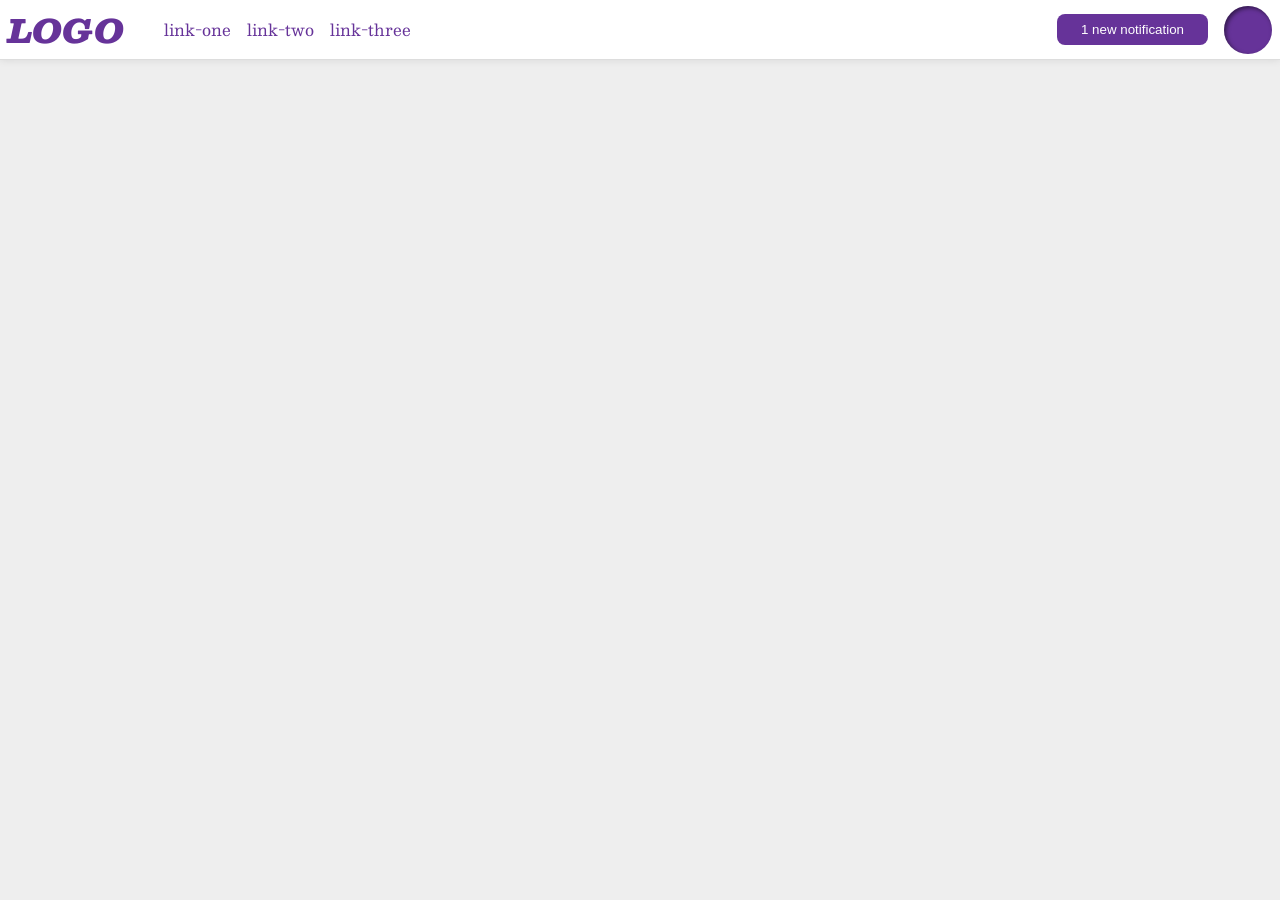
<file: foundations/flex/03-flex-header-2/index.html>
<!DOCTYPE html>
<html lang="en">
  <head>
    <meta charset="UTF-8">
    <meta http-equiv="X-UA-Compatible" content="IE=edge">
    <meta name="viewport" content="width=device-width, initial-scale=1.0">
    <title>Flex Header 2</title>
    <link rel="stylesheet" href="style.css">
  </head>
  <body>
    <div class="header">
      <div id="left-side">
        <div class="logo">
          LOGO
        </div>
        <ul class="links">
          <li><a href="https://google.com">link-one</a></li>
          <li><a href="https://google.com">link-two</a></li>
          <li><a href="https://google.com">link-three</a></li>
        </ul>
      </div>
      <div id="right-side">
        <button class="notifications">
          1 new notification
        </button>
        <div class="profile-image"></div>
      </div>
    </div>
  </body>
</html>
</file>
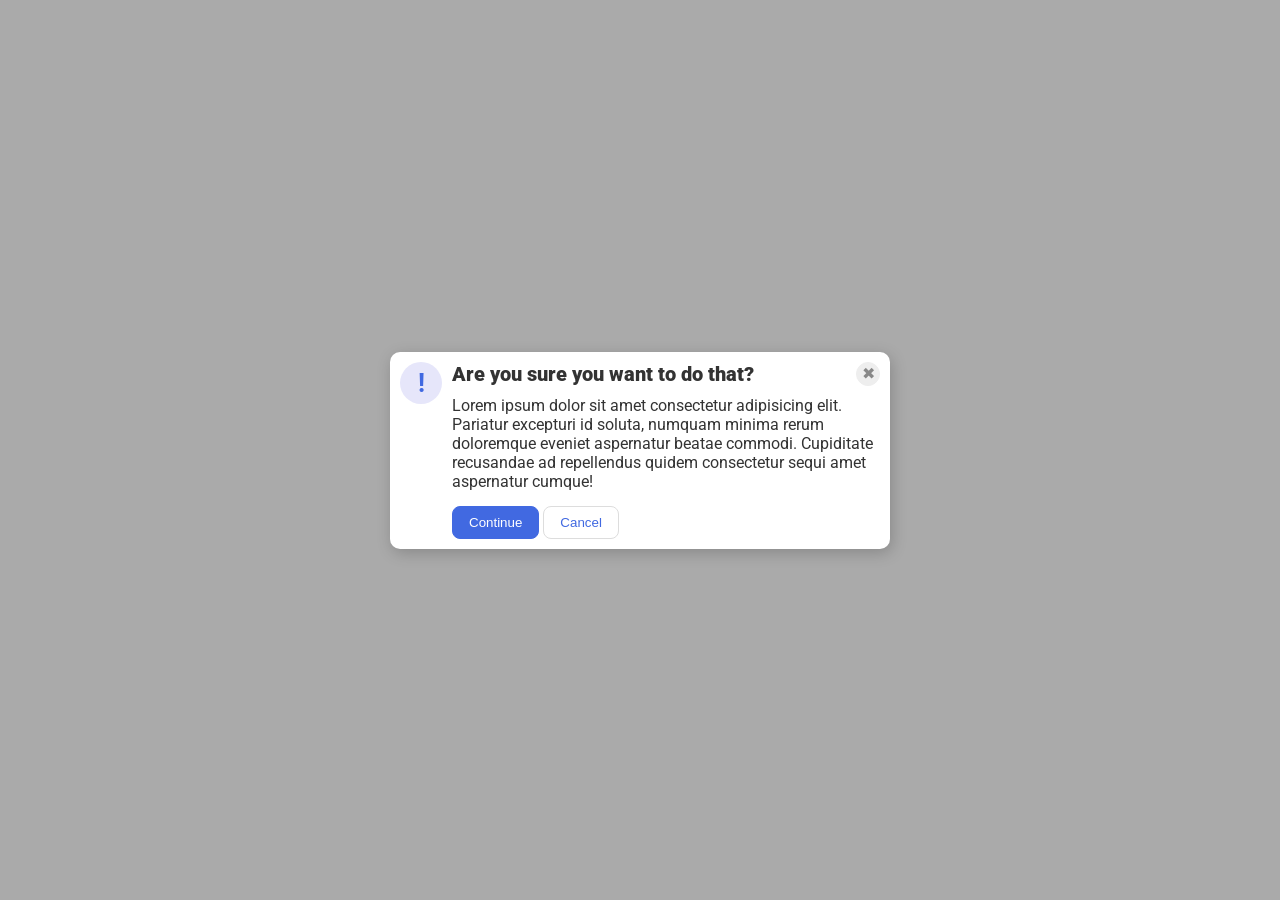
<file: foundations/flex/05-flex-modal/index.html>
<!DOCTYPE html>
<html lang="en">
  <head>
    <meta charset="UTF-8">
    <meta http-equiv="X-UA-Compatible" content="IE=edge">
    <meta name="viewport" content="width=device-width, initial-scale=1.0">
    <link rel="stylesheet" href="style.css">
    <title>Modal</title>
  </head>
  <body>
    <div class="modal">
      <div class="first">
        <div class="icon">!</div>
      </div>
      <div class="second">
        <div class="second-first">
          <div class="header">Are you sure you want to do that?</div>
          <button class="close-button">✖</button>
        </div>
        <div class="second-second">
          <div class="text">Lorem ipsum dolor sit amet consectetur adipisicing elit. Pariatur excepturi id soluta, numquam minima rerum doloremque eveniet aspernatur beatae commodi. Cupiditate recusandae ad repellendus quidem consectetur sequi amet aspernatur cumque!</div>
        </div>
        <div class="second-third">
          <button class="continue">Continue</button>
          <button class="cancel">Cancel</button>
        </div>
      </div>
    </div>
  </body>
</html>
</file>
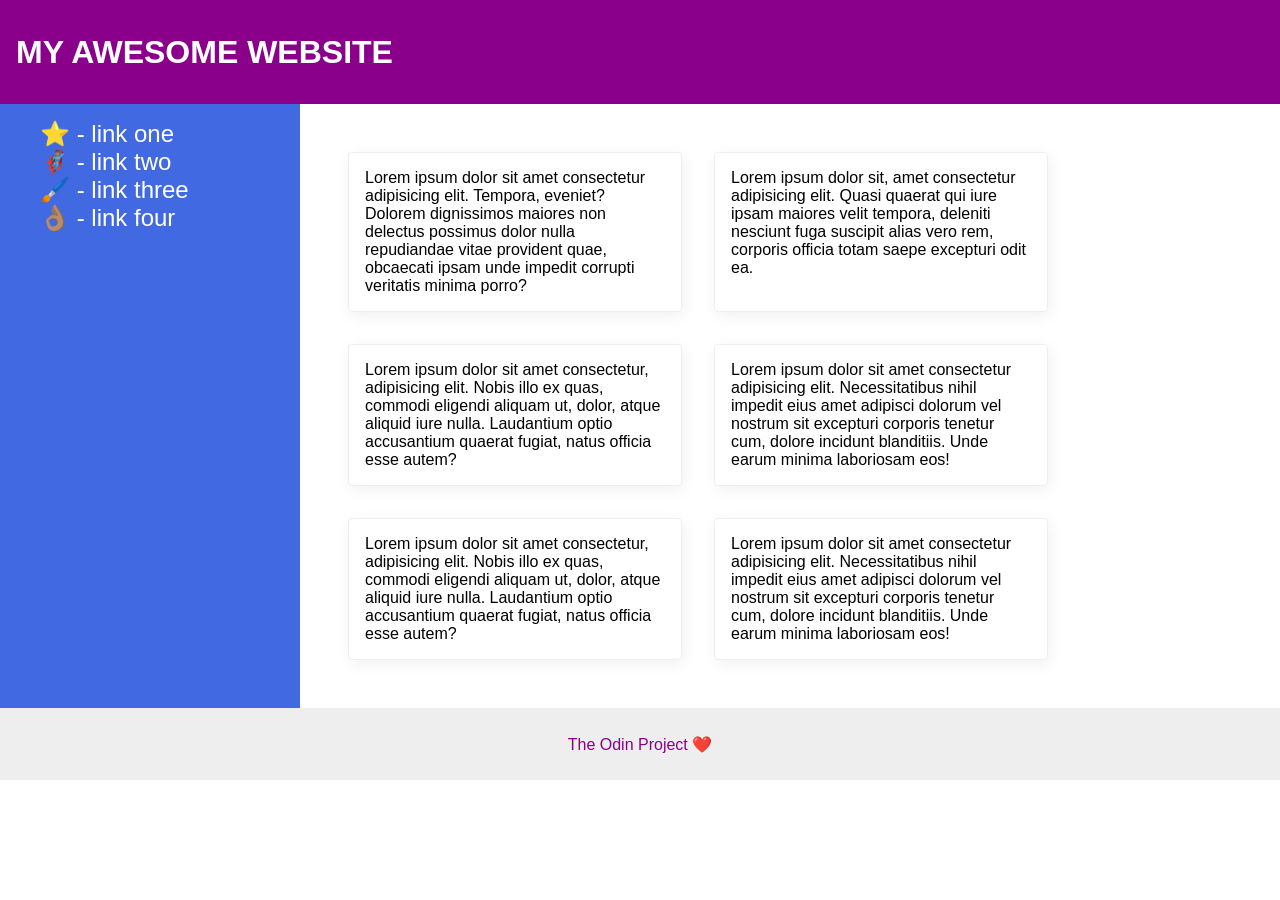
<file: foundations/flex/07-flex-layout-2/index.html>
<!DOCTYPE html>
<html lang="en">
  <head>
    <meta charset="UTF-8">
    <meta http-equiv="X-UA-Compatible" content="IE=edge">
    <meta name="viewport" content="width=device-width, initial-scale=1.0">
    <title>The Holy Grail</title>
    <link rel="stylesheet" href="style.css">
  </head>
  <body>
    <div class="header">
      MY AWESOME WEBSITE
    </div>
    <div class="main-content">
    <div class="sidebar">
      <ul>
        <li><a href="#">⭐ - link one</a></li>
        <li><a href="#">🦸🏽‍♂️ - link two</a></li>
        <li><a href="#">🖌️ - link three</a></li>
        <li><a href="#">👌🏽 - link four</a></li>
      </ul>
    </div>
    <div class="container">
      <div class="card">Lorem ipsum dolor sit amet consectetur adipisicing elit. Tempora, eveniet? Dolorem dignissimos maiores non delectus possimus dolor nulla repudiandae vitae provident quae, obcaecati ipsam unde impedit corrupti veritatis minima porro?</div>
      <div class="card">Lorem ipsum dolor sit, amet consectetur adipisicing elit. Quasi quaerat qui iure ipsam maiores velit tempora, deleniti nesciunt fuga suscipit alias vero rem, corporis officia totam saepe excepturi odit ea.</div>
      <div class="card">Lorem ipsum dolor sit amet consectetur, adipisicing elit. Nobis illo ex quas, commodi eligendi aliquam ut, dolor, atque aliquid iure nulla. Laudantium optio accusantium quaerat fugiat, natus officia esse autem?</div>
      <div class="card">Lorem ipsum dolor sit amet consectetur adipisicing elit. Necessitatibus nihil impedit eius amet adipisci dolorum vel nostrum sit excepturi corporis tenetur cum, dolore incidunt blanditiis. Unde earum minima laboriosam eos!</div>
      <div class="card">Lorem ipsum dolor sit amet consectetur, adipisicing elit. Nobis illo ex quas, commodi eligendi aliquam ut, dolor, atque aliquid iure nulla. Laudantium optio accusantium quaerat fugiat, natus officia esse autem?</div>
      <div class="card">Lorem ipsum dolor sit amet consectetur adipisicing elit. Necessitatibus nihil impedit eius amet adipisci dolorum vel nostrum sit excepturi corporis tenetur cum, dolore incidunt blanditiis. Unde earum minima laboriosam eos!</div>
    </div>
  </div>
    <div class="footer">
      The Odin Project ❤️
    </div>
  </body>
</html>
</file>
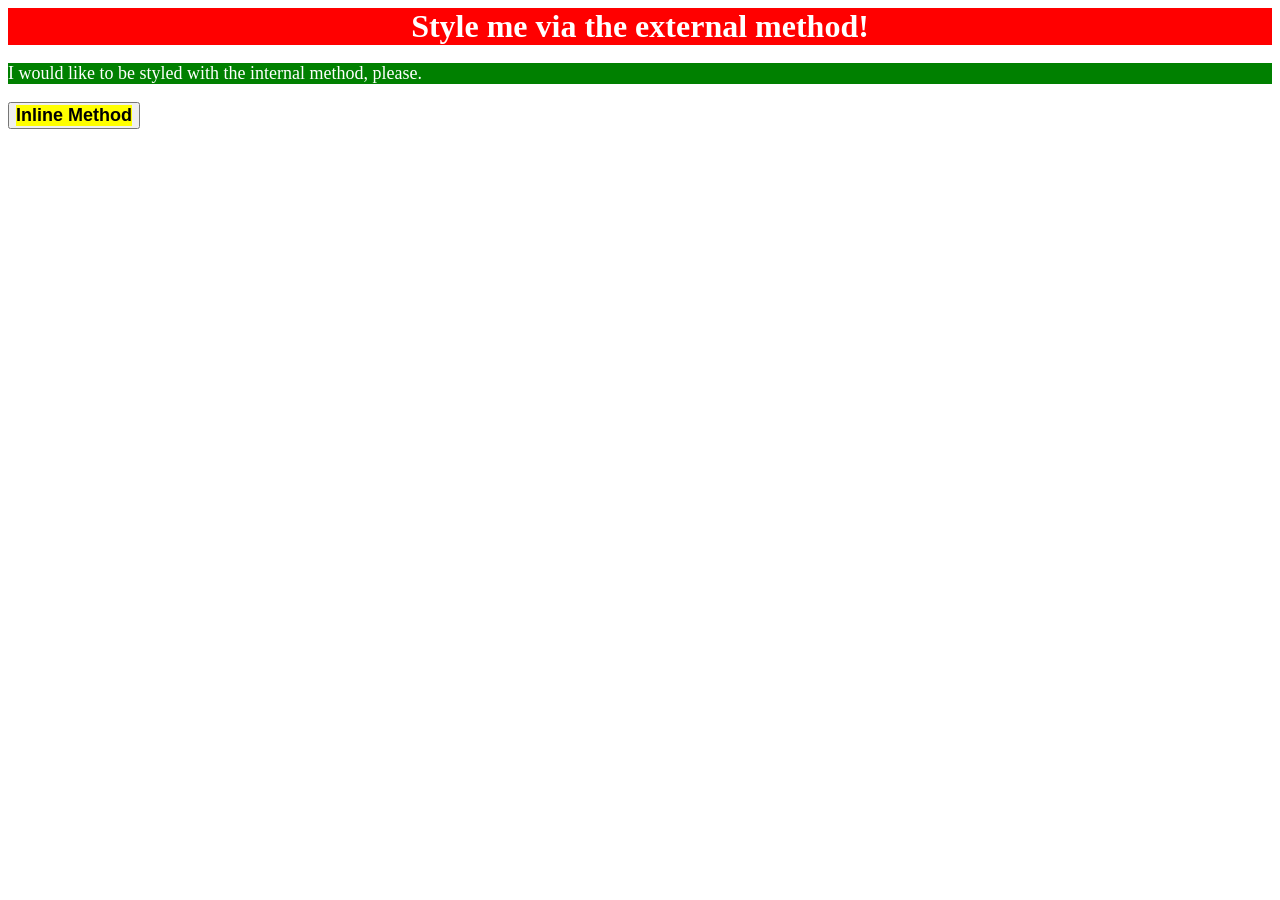
<file: foundations/intro-to-css/01-css-methods/index.html>
<!DOCTYPE html>
<html lang="en">
  <head>
    <style>
      p {
        color: white;
        background-color: green;
        font-size: 18px;
      }

    </style>
    <link rel="stylesheet" href="style.css">
    <meta charset="UTF-8">
    <meta http-equiv="X-UA-Compatible" content="IE=edge">
    <meta name="viewport" content="width=device-width, initial-scale=1.0">
    <title>Methods for Adding CSS</title>
  </head>
  <body>
    <div>Style me via the external method!</div>
    <p>I would like to be styled with the internal method, please.</p>
    <button><div style="color: black; background-color: yellow; font-size: 18px;">Inline Method</div></button> 
  </body>
</html>
</file>
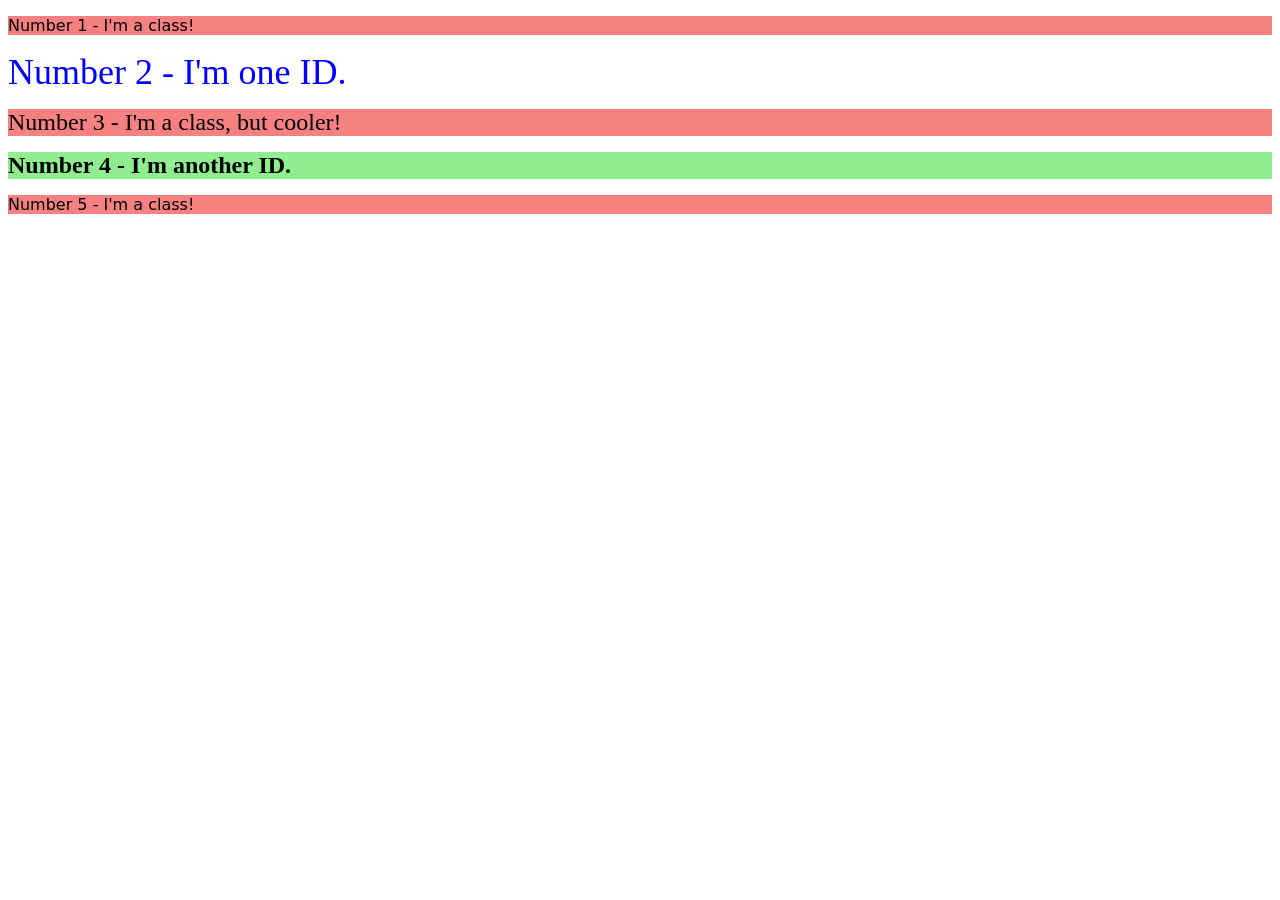
<file: foundations/intro-to-css/02-class-id-selectors/index.html>
<!DOCTYPE html>
<html lang="en">
  <head>
    <meta charset="UTF-8">
    <meta http-equiv="X-UA-Compatible" content="IE=edge">
    <meta name="viewport" content="width=device-width, initial-scale=1.0">
    <title>Class and ID Selectors</title>
    <link rel="stylesheet" href="style.css">
  </head>
  <body>
    <p class="odd">Number 1 - I'm a class!</p>
    <div id="eventwo">Number 2 - I'm one ID.</div>
    <p class="odd third"><div style="font-size: 24px;color: black;
    background-color: rgb(247, 128, 128);">Number 3 - I'm a class, but cooler!</div></p>
    <div id="evenfour">Number 4 - I'm another ID.</div>
    <p class="odd">Number 5 - I'm a class!</p>
  </body>
</html>
</file>
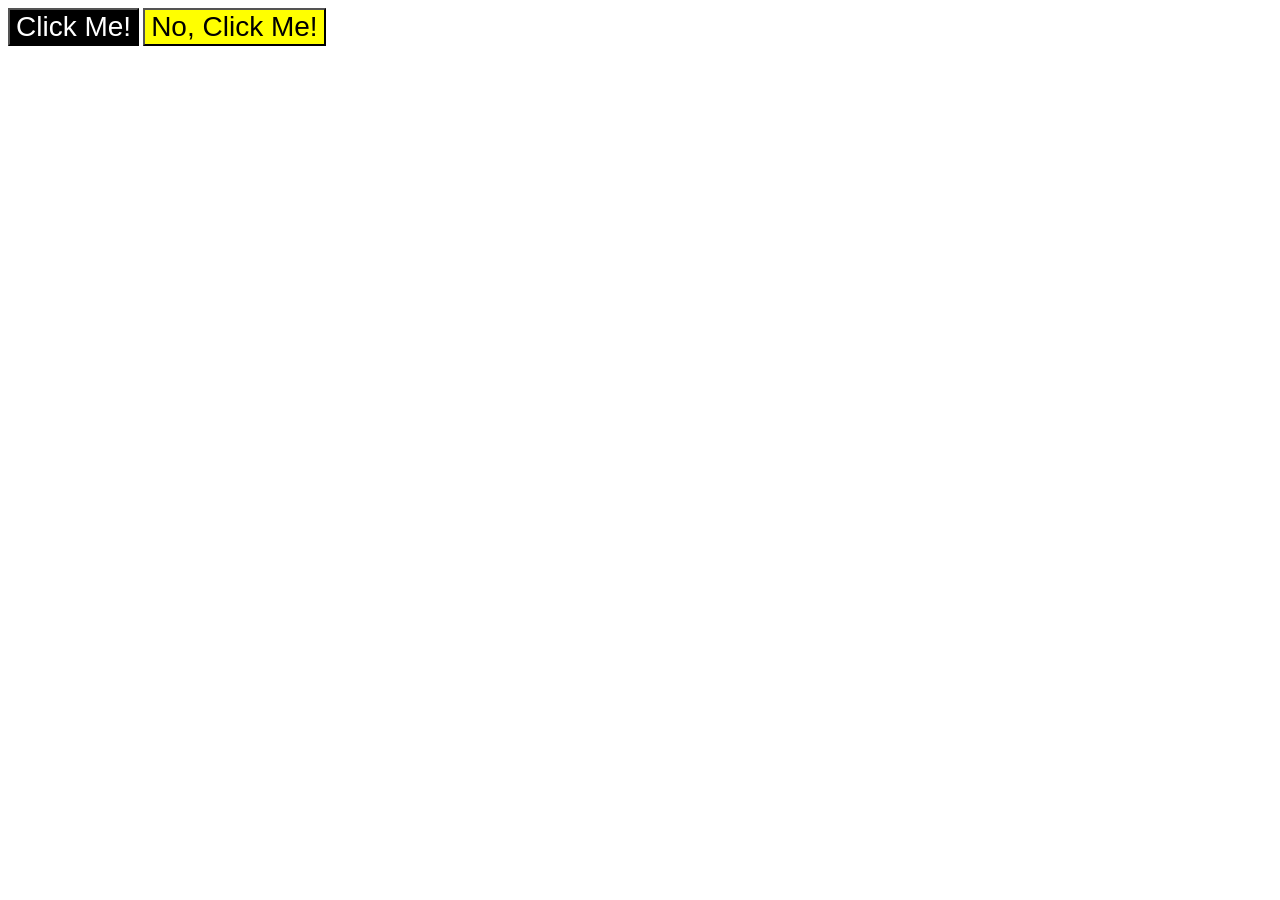
<file: foundations/intro-to-css/03-grouping-selectors/index.html>
<!DOCTYPE html>
<html lang="en">
  <head>
    <meta charset="UTF-8">
    <meta http-equiv="X-UA-Compatible" content="IE=edge">
    <meta name="viewport" content="width=device-width, initial-scale=1.0">
    <title>Grouping Selectors</title>
    <link rel="stylesheet" href="style.css">
  </head>
  <body>
    <button class="Button1">Click Me!</button>
    <button class="Button2">No, Click Me!</button>
  </body>
</html>
</file>
<file: foundations/flex/03-flex-header-2/style.css>
/* this is some magical font-importing.  
you'll learn about it later. */
@import url('https://fonts.googleapis.com/css2?family=Besley:ital,wght@0,400;1,900&display=swap');

body {
  margin: 0;
  background: #eee;
  font-family: Besley, serif;
}

.header {
  background: white;
  border-bottom: 1px solid #ddd;
  box-shadow: 0 0 8px rgba(0,0,0,.1);
  display: flex;
  flex-flow: row nowrap;
  justify-content: space-between;
  align-items: center;
}

.profile-image {
  background: rebeccapurple;
  box-shadow: inset 2px 2px 4px rgba(0,0,0,.5);
  border-radius: 50%;
  width: 48px;
  height: 48px;
  margin-right: 8px ;
}

.logo {
  color: rebeccapurple;
  font-size: 32px;
  font-weight: 900;
  font-style: italic;
  margin-left: 8px;
}

button {
  border: none;
  border-radius: 8px;
  background: rebeccapurple;
  color: white;
  padding: 8px 24px;
  margin-right: 16px;
  margin-left: 16px;
}

a {
  /* this removes the line under our links */
  text-decoration: none;
  color: rebeccapurple;
}

ul {
  list-style-type: none;
  display: flex;
  gap:16px;
}

#left-side{
  display: flex;
  align-items: center;
}

#right-side{
  display: flex;
  align-items: center;
}
</file>
<file: foundations/flex/05-flex-modal/style.css>
@import url('https://fonts.googleapis.com/css2?family=Roboto:wght@400;700&display=swap');

html, body {
  height: 100%;
}

body {
  font-family: Roboto, sans-serif;
  margin: 0;
  background: #aaa;
  color: #333;
  /* I'll give you this one for free lol */
  display: flex;
  align-items: center;
  justify-content: center;
}

.header{
  font-size: 20px;
  font-weight: 900;
}

.modal {
  background: white;
  width: 480px;
  border-radius: 10px;
  box-shadow: 2px 4px 16px rgba(0,0,0,.2);
  display: flex;
  gap: 10px;
  padding: 10px;
}

.second-first{
  display: flex;
  justify-content: space-between;
  align-items: center;
  margin-bottom: 10px;
}

.second-second{
  margin-bottom: 15px;
}

.icon {
  color: royalblue;
  font-size: 26px;
  font-weight: 700;
  background: lavender;
  width: 42px;
  height: 42px;
  border-radius: 50%;
  display: flex;
  align-items: center;
  justify-content: center;
}

.close-button {
  background: #eee;
  border-radius: 50%;
  color: #888;
  font-weight: 400;
  font-size: 16px;
  height: 24px;
  width: 24px;
  display: flex;
  align-items: center;
  justify-content: center;
  border: 1px solid #eee;
  padding: 0;
}

button {
  cursor: pointer;
  padding: 8px 16px;
  border-radius: 8px;
}

button.continue {
  background: royalblue;
  border: 1px solid royalblue;
  color: white;
}

button.cancel {
  background: white;
  border: 1px solid #ddd;
  color: royalblue;
}
</file>
<file: foundations/flex/07-flex-layout-2/style.css>
body {
  font-family: -apple-system, BlinkMacSystemFont, 'Segoe UI', Roboto, Oxygen, Ubuntu, Cantarell, 'Open Sans', 'Helvetica Neue', sans-serif;
  margin: 0;
  display: flex;
  height: 100vh;
  flex-flow: column nowrap;
}

.header {
  height: 72px;
  background: darkmagenta;
  color: white;
  font-size: 32px;
  font-weight: 900;
  display: flex;
  justify-content: left;
  align-items: center;
  padding: 16px;
}

.footer {
  height: 72px;
  background: #eee;
  color: darkmagenta;
  display: flex;
  justify-content: center;
  align-items: center;
}

ul{
  list-style-type: none;
}

a{
  text-decoration: none;
  color: white;
  font-size: 24px;
}

.main-content{
  display: flex;
}

.container{
  padding: 48px;
  display: flex;
  flex: auto;
  gap: 32px;
  flex-flow: row wrap;
}

.sidebar {
  width: 300px;
  background: royalblue;
  box-sizing: border-box;
  padding-right: 16px;
  flex-shrink: 0;
}

.card {
  border: 1px solid #eee;
  box-shadow: 2px 4px 16px rgba(0,0,0,.06);
  border-radius: 4px;
  width: 300px;
  padding: 16px;
}
</file>
<file: foundations/intro-to-css/01-css-methods/style.css>
/* Foundations intro to css exercise 1 */

div {
    color: white;
    background-color: red;
    text-align: center;
    font-size: 32px;
    font-weight: bold;
}
</file>
<file: foundations/intro-to-css/02-class-id-selectors/style.css>
/* Add CSS Styling */

.odd {
    color: black;
    background-color: rgb(247, 128, 128);
    font-family: Verdana, "DejaVu Sans", sans-serif ;
}

#eventwo {
    color: blue;
    font-size: 36px;
}
 
#evenfour {
    background-color: lightgreen;
    font-size: 24px;
    font-weight: bold;
}
</file>
<file: foundations/intro-to-css/03-grouping-selectors/style.css>
/* Add CSS Styling */

.Button1,
.Button2 /*looks good this way*/
{
    font-size: 28px;
    font-family: Helvetica, 'Times New Roman', sans-serif;
}

.Button1{
    color: white;
    background-color: black;
}

.Button2{
    background-color: yellow;
}
</file>
